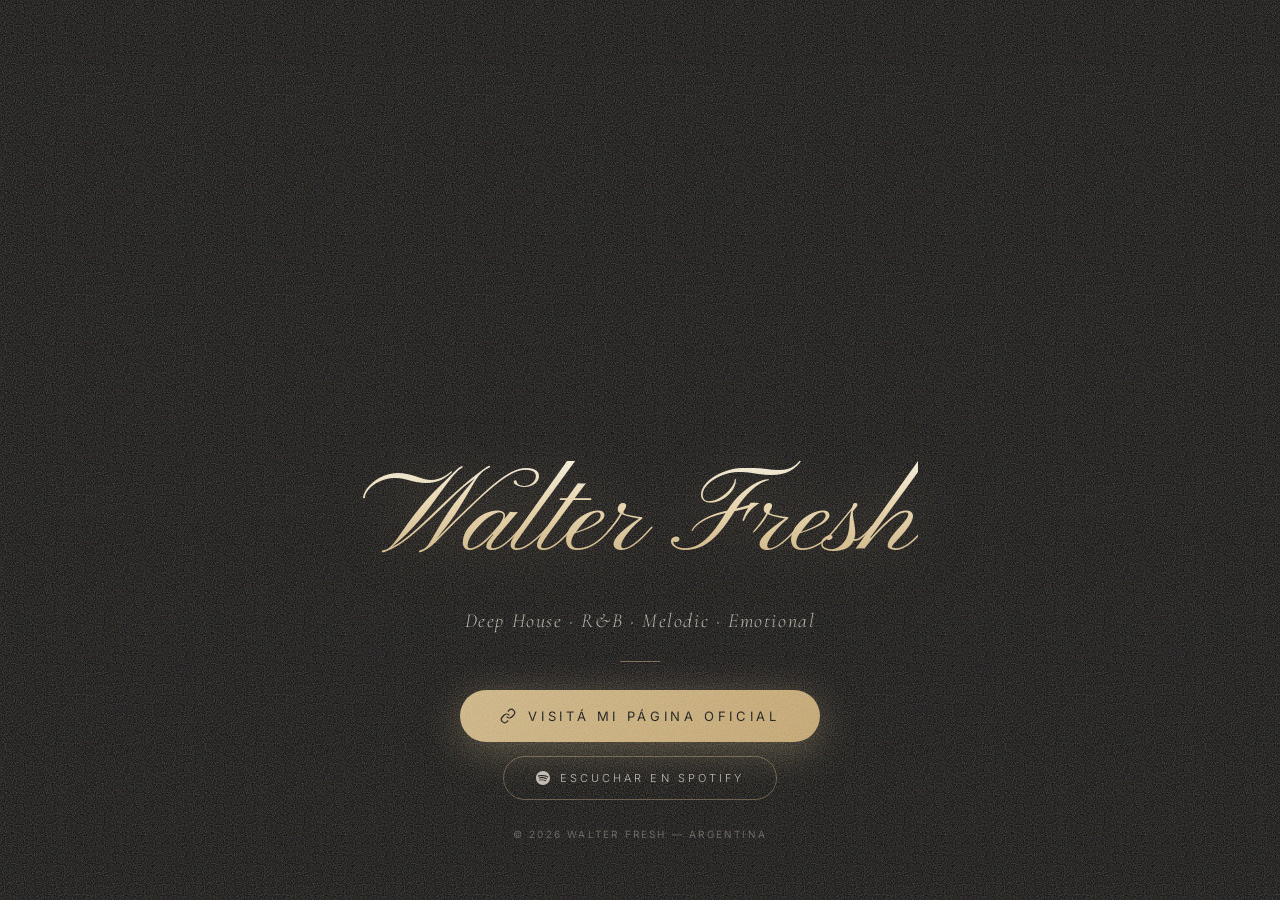
<file: Link/index.html>
<!DOCTYPE html>
<html lang="es">
<head>
  <meta charset="UTF-8">
  <meta name="viewport" content="width=device-width, initial-scale=1.0">
  <title>Walter Fresh — Página Oficial</title>
  <meta property="og:title" content="Walter Fresh — Página Oficial">
  <meta property="og:description" content="Descubrí toda mi música. Discografía completa, estrenos y más.">
  <link rel="preconnect" href="https://fonts.googleapis.com">
  <link href="https://fonts.googleapis.com/css2?family=Pinyon+Script&family=Cormorant+Garamond:wght@300;400&family=Inter:wght@300;400&display=swap" rel="stylesheet">
  <style>
    * { margin: 0; padding: 0; box-sizing: border-box; }

    body {
      background: #080604;
      color: #f4ece0;
      font-family: 'Inter', sans-serif;
      min-height: 100vh;
      display: flex;
      align-items: center;
      justify-content: center;
      overflow: hidden;
    }

    /* Video de fondo */
    .bg-video {
      position: fixed;
      inset: 0;
      z-index: 0;
    }
    .bg-video iframe {
      width: 100%;
      height: 100%;
      object-fit: cover;
      pointer-events: none;
      transform: scale(1.1);
    }

    /* Overlay oscuro encima del video */
    .overlay {
      position: fixed;
      inset: 0;
      z-index: 1;
      background: linear-gradient(
        to bottom,
        rgba(8,6,4,0.55) 0%,
        rgba(8,6,4,0.3) 40%,
        rgba(8,6,4,0.7) 75%,
        rgba(8,6,4,0.95) 100%
      );
    }

    /* Contenido */
    .content {
      position: relative;
      z-index: 2;
      display: flex;
      flex-direction: column;
      align-items: center;
      justify-content: flex-end;
      min-height: 100vh;
      padding: 40px 24px 60px;
      text-align: center;
      gap: 28px;
    }

    .name {
      font-family: 'Pinyon Script', cursive;
      font-size: clamp(64px, 18vw, 120px);
      background: linear-gradient(180deg, #fff8e0 0%, #f4deb0 35%, #c9a76a 100%);
      -webkit-background-clip: text;
      background-clip: text;
      -webkit-text-fill-color: transparent;
      filter: drop-shadow(0 0 30px rgba(212,176,130,0.25));
      line-height: 1;
      animation: fadeUp 1s ease both;
    }

    .tagline {
      font-family: 'Cormorant Garamond', serif;
      font-size: clamp(15px, 4vw, 20px);
      font-style: italic;
      font-weight: 300;
      color: rgba(244,236,224,0.75);
      letter-spacing: 0.08em;
      animation: fadeUp 1s 0.2s ease both;
    }

    .divider {
      width: 40px;
      height: 1px;
      background: rgba(212,184,130,0.5);
      animation: fadeUp 1s 0.3s ease both;
    }

    .btn-main {
      display: inline-flex;
      align-items: center;
      gap: 12px;
      padding: 18px 40px;
      background: linear-gradient(135deg, #d4b882, #c9a76a);
      color: #080604;
      font-family: 'Inter', sans-serif;
      font-size: 13px;
      font-weight: 400;
      letter-spacing: 0.28em;
      text-transform: uppercase;
      text-decoration: none;
      border-radius: 100px;
      transition: transform 0.3s, box-shadow 0.3s;
      box-shadow: 0 8px 40px rgba(212,184,130,0.35);
      animation: fadeUp 1s 0.4s ease both;
    }
    .btn-main:hover {
      transform: translateY(-3px) scale(1.03);
      box-shadow: 0 16px 50px rgba(212,184,130,0.5);
    }
    .btn-main svg {
      width: 16px; height: 16px;
    }

    .btn-secondary {
      display: inline-flex;
      align-items: center;
      gap: 10px;
      padding: 14px 32px;
      border: 1px solid rgba(212,184,130,0.4);
      color: rgba(244,236,224,0.8);
      font-family: 'Inter', sans-serif;
      font-size: 11px;
      font-weight: 300;
      letter-spacing: 0.28em;
      text-transform: uppercase;
      text-decoration: none;
      border-radius: 100px;
      transition: all 0.3s;
      animation: fadeUp 1s 0.5s ease both;
    }
    .btn-secondary:hover {
      background: rgba(212,184,130,0.1);
      border-color: rgba(212,184,130,0.7);
      color: #d4b882;
    }

    .buttons {
      display: flex;
      flex-direction: column;
      align-items: center;
      gap: 14px;
    }

    .footer-note {
      font-size: 10px;
      letter-spacing: 0.22em;
      text-transform: uppercase;
      color: rgba(244,236,224,0.35);
      animation: fadeUp 1s 0.6s ease both;
    }

    @keyframes fadeUp {
      from { opacity: 0; transform: translateY(24px); }
      to   { opacity: 1; transform: translateY(0); }
    }

    /* Grain overlay */
    body::after {
      content: "";
      position: fixed; inset: 0;
      background-image: url("data:image/svg+xml;utf8,<svg xmlns='http://www.w3.org/2000/svg' width='200' height='200'><filter id='n'><feTurbulence type='fractalNoise' baseFrequency='0.9' numOctaves='2'/><feColorMatrix values='0 0 0 0 0.83  0 0 0 0 0.72  0 0 0 0 0.51  0 0 0 0 0.06 0'/></filter><rect width='200' height='200' filter='url(%23n)'/></svg>");
      opacity: 0.4;
      pointer-events: none;
      z-index: 3;
    }
  </style>
</head>
<body>

  <!-- Video de fondo -->
  <div class="bg-video">
    <iframe
      src="https://www.youtube.com/embed/l_t6OEPbo0Y?autoplay=1&mute=1&loop=1&playlist=l_t6OEPbo0Y&controls=0&showinfo=0&rel=0&modestbranding=1&playsinline=1"
      frameborder="0"
      allow="autoplay; encrypted-media"
      allowfullscreen>
    </iframe>
  </div>

  <div class="overlay"></div>

  <div class="content">
    <div class="name">Walter Fresh</div>
    <div class="tagline">Deep House · R&B · Melodic · Emotional</div>
    <div class="divider"></div>

    <div class="buttons">
      <a class="btn-main" href="https://walterfreshmusic.github.io/WalterFreshmusic/" target="_blank">
        <svg viewBox="0 0 24 24" fill="none" stroke="currentColor" stroke-width="1.8">
          <path d="M10 13a5 5 0 007.54.54l3-3a5 5 0 00-7.07-7.07l-1.72 1.71"/>
          <path d="M14 11a5 5 0 00-7.54-.54l-3 3a5 5 0 007.07 7.07l1.71-1.71"/>
        </svg>
        Visitá mi página oficial
      </a>
      <a class="btn-secondary" href="https://open.spotify.com/artist/1sRg7hmCkRmslxONx9BqQl" target="_blank">
        <svg viewBox="0 0 24 24" fill="currentColor" width="14" height="14"><path d="M12 0C5.4 0 0 5.4 0 12s5.4 12 12 12 12-5.4 12-12S18.66 0 12 0zm5.5 17.32a.75.75 0 01-1.03.25c-2.82-1.72-6.37-2.11-10.55-1.16a.75.75 0 11-.33-1.46c4.57-1.04 8.5-.59 11.66 1.34.36.22.47.69.25 1.03zm1.47-3.28a.94.94 0 01-1.29.31c-3.23-1.99-8.16-2.56-11.99-1.4a.94.94 0 11-.55-1.8c4.38-1.33 9.81-.69 13.52 1.6.44.28.58.86.31 1.29zm.13-3.41C15.31 8.66 8.71 8.43 4.92 9.58a1.13 1.13 0 11-.66-2.16c4.35-1.32 11.63-1.06 16.21 1.66a1.13 1.13 0 01-1.16 1.94z"/></svg>
        Escuchar en Spotify
      </a>
    </div>

    <div class="footer-note">© 2026 Walter Fresh — Argentina</div>
  </div>

</body>
</html>
</file>
